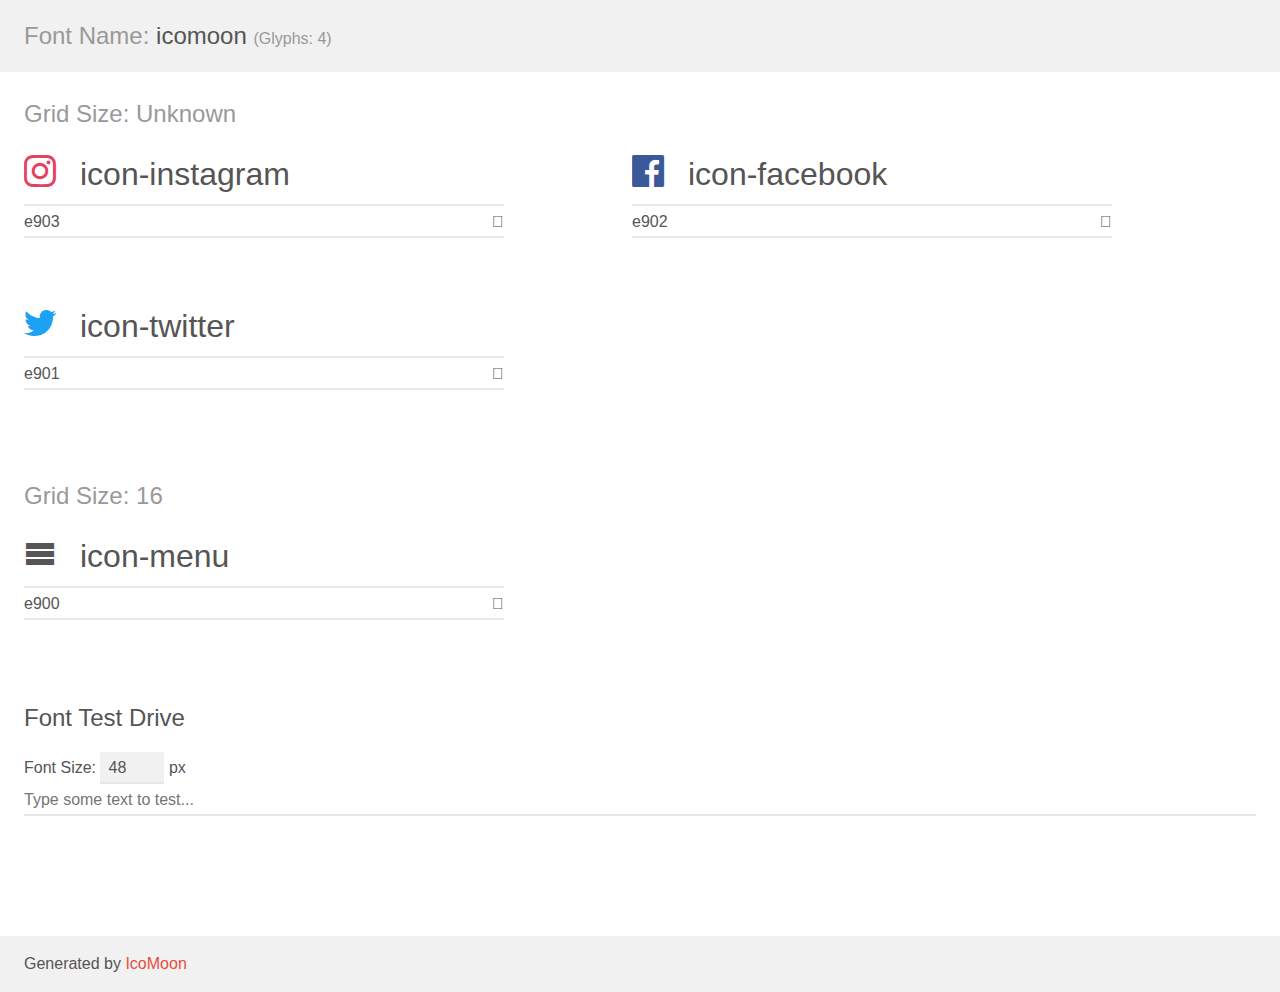
<file: CSS/demo.html>
<!doctype html>
<html>
<head>
    <meta charset="utf-8">
    <title>IcoMoon Demo</title>
    <meta name="description" content="An Icon Font Generated By IcoMoon.io">
    <meta name="viewport" content="width=device-width, initial-scale=1">
    <link rel="stylesheet" href="demo-files/demo.css">
    <link rel="stylesheet" href="style.css"></head>
<body>
    <div class="bgc1 clearfix">
        <h1 class="mhmm mvm"><span class="fgc1">Font Name:</span> icomoon <small class="fgc1">(Glyphs:&nbsp;4)</small></h1>
    </div>
    <div class="clearfix mhl ptl">
        <h1 class="mvm mtn fgc1">Grid Size: Unknown</h1>
        <div class="glyph fs1">
            <div class="clearfix bshadow0 pbs">
                <span class="icon-instagram">
                
                </span>
                <span class="mls"> icon-instagram</span>
            </div>
            <fieldset class="fs0 size1of1 clearfix hidden-false">
                <input type="text" readonly value="e903" class="unit size1of2" />
                <input type="text" maxlength="1" readonly value="&#xe903;" class="unitRight size1of2 talign-right" />
            </fieldset>
            <div class="fs0 bshadow0 clearfix hidden-true">
                <span class="unit pvs fgc1">liga: </span>
                <input type="text" readonly value="" class="liga unitRight" />
            </div>
        </div>
        <div class="glyph fs1">
            <div class="clearfix bshadow0 pbs">
                <span class="icon-facebook">
                
                </span>
                <span class="mls"> icon-facebook</span>
            </div>
            <fieldset class="fs0 size1of1 clearfix hidden-false">
                <input type="text" readonly value="e902" class="unit size1of2" />
                <input type="text" maxlength="1" readonly value="&#xe902;" class="unitRight size1of2 talign-right" />
            </fieldset>
            <div class="fs0 bshadow0 clearfix hidden-true">
                <span class="unit pvs fgc1">liga: </span>
                <input type="text" readonly value="" class="liga unitRight" />
            </div>
        </div>
        <div class="glyph fs1">
            <div class="clearfix bshadow0 pbs">
                <span class="icon-twitter">
                
                </span>
                <span class="mls"> icon-twitter</span>
            </div>
            <fieldset class="fs0 size1of1 clearfix hidden-false">
                <input type="text" readonly value="e901" class="unit size1of2" />
                <input type="text" maxlength="1" readonly value="&#xe901;" class="unitRight size1of2 talign-right" />
            </fieldset>
            <div class="fs0 bshadow0 clearfix hidden-true">
                <span class="unit pvs fgc1">liga: </span>
                <input type="text" readonly value="" class="liga unitRight" />
            </div>
        </div>
    </div>
    <div class="clearfix mhl ptl">
        <h1 class="mvm mtn fgc1">Grid Size: 16</h1>
        <div class="glyph fs2">
            <div class="clearfix bshadow0 pbs">
                <span class="icon-menu">
                
                </span>
                <span class="mls"> icon-menu</span>
            </div>
            <fieldset class="fs0 size1of1 clearfix hidden-false">
                <input type="text" readonly value="e900" class="unit size1of2" />
                <input type="text" maxlength="1" readonly value="&#xe900;" class="unitRight size1of2 talign-right" />
            </fieldset>
            <div class="fs0 bshadow0 clearfix hidden-true">
                <span class="unit pvs fgc1">liga: </span>
                <input type="text" readonly value="" class="liga unitRight" />
            </div>
        </div>
    </div>

    <!--[if gt IE 8]><!-->
    <div class="mhl clearfix mbl">
        <h1>Font Test Drive</h1>
        <label>
            Font Size: <input id="fontSize" type="number" class="textbox0 mbm"
            min="8" value="48" />
            px
        </label>
        <input id="testText" type="text" class="phl size1of1 mvl"
        placeholder="Type some text to test..." value=""/>
        <div id="testDrive" class="icon-">&nbsp;
        </div>
    </div>
    <!--<![endif]-->
    <div class="bgc1 clearfix">
        <p class="mhl">Generated by <a href="https://icomoon.io/app">IcoMoon</a></p>
    </div>

    <script src="demo-files/demo.js"></script>
</body>
</html>
</file>
<file: CSS/demo-files/demo.css>
body {
  padding: 0;
  margin: 0;
  font-family: sans-serif;
  font-size: 1em;
  line-height: 1.5;
  color: #555;
  background: #fff;
}
h1 {
  font-size: 1.5em;
  font-weight: normal;
}
small {
  font-size: .66666667em;
}
a {
  color: #e74c3c;
  text-decoration: none;
}
a:hover, a:focus {
  box-shadow: 0 1px #e74c3c;
}
.bshadow0, input {
  box-shadow: inset 0 -2px #e7e7e7;
}
input:hover {
  box-shadow: inset 0 -2px #ccc;
}
input, fieldset {
  font-family: sans-serif;
  font-size: 1em;
  margin: 0;
  padding: 0;
  border: 0;
}
input {
  color: inherit;
  line-height: 1.5;
  height: 1.5em;
  padding: .25em 0;
}
input:focus {
  outline: none;
  box-shadow: inset 0 -2px #449fdb;
}
.glyph {
  font-size: 16px;
  width: 15em;
  padding-bottom: 1em;
  margin-right: 4em;
  margin-bottom: 1em;
  float: left;
  overflow: hidden;
}
.liga {
  width: 80%;
  width: calc(100% - 2.5em);
}
.talign-right {
  text-align: right;
}
.talign-center {
  text-align: center;
}
.bgc1 {
  background: #f1f1f1;
}
.fgc1 {
  color: #999;
}
.fgc0 {
  color: #000;
}
p {
  margin-top: 1em;
  margin-bottom: 1em;
}
.mvm {
  margin-top: .75em;
  margin-bottom: .75em;
}
.mtn {
  margin-top: 0;
}
.mtl, .mal {
  margin-top: 1.5em;
}
.mbl, .mal {
  margin-bottom: 1.5em;
}
.mal, .mhl {
  margin-left: 1.5em;
  margin-right: 1.5em;
}
.mhmm {
  margin-left: 1em;
  margin-right: 1em;
}
.mls {
  margin-left: .25em;
}
.ptl {
  padding-top: 1.5em;
}
.pbs, .pvs {
  padding-bottom: .25em;
}
.pvs, .pts {
  padding-top: .25em;
}
.unit {
  float: left;
}
.unitRight {
  float: right;
}
.size1of2 {
  width: 50%;
}
.size1of1 {
  width: 100%;
}
.clearfix:before, .clearfix:after {
  content: " ";
  display: table;
}
.clearfix:after {
  clear: both;
}
.hidden-true {
  display: none;
}
.textbox0 {
  width: 3em;
  background: #f1f1f1;
  padding: .25em .5em;
  line-height: 1.5;
  height: 1.5em;
}
#testDrive {
  display: block;
  padding-top: 24px;
  line-height: 1.5;
}
.fs0 {
  font-size: 16px;
}
.fs1 {
  font-size: 32px;
}
.fs2 {
  font-size: 32px;
}
</file>
<file: CSS/style.css>
@font-face {
  font-family: 'icomoon';
  src:  url('fonts/icomoon.eot?cve3do');
  src:  url('fonts/icomoon.eot?cve3do#iefix') format('embedded-opentype'),
    url('fonts/icomoon.ttf?cve3do') format('truetype'),
    url('fonts/icomoon.woff?cve3do') format('woff'),
    url('fonts/icomoon.svg?cve3do#icomoon') format('svg');
  font-weight: normal;
  font-style: normal;
}

[class^="icon-"], [class*=" icon-"] {
  /* use !important to prevent issues with browser extensions that change fonts */
  font-family: 'icomoon' !important;
  speak: none;
  font-style: normal;
  font-weight: normal;
  font-variant: normal;
  text-transform: none;
  line-height: 1;

  /* Better Font Rendering =========== */
  -webkit-font-smoothing: antialiased;
  -moz-osx-font-smoothing: grayscale;
}

.icon-instagram:before {
  content: "\e903";
  color: #e4405f;
}
.icon-facebook:before {
  content: "\e902";
  color: #3b5998;
}
.icon-twitter:before {
  content: "\e901";
  color: #1da1f2;
}
.icon-menu:before {
  content: "\e900";
}
</file>
